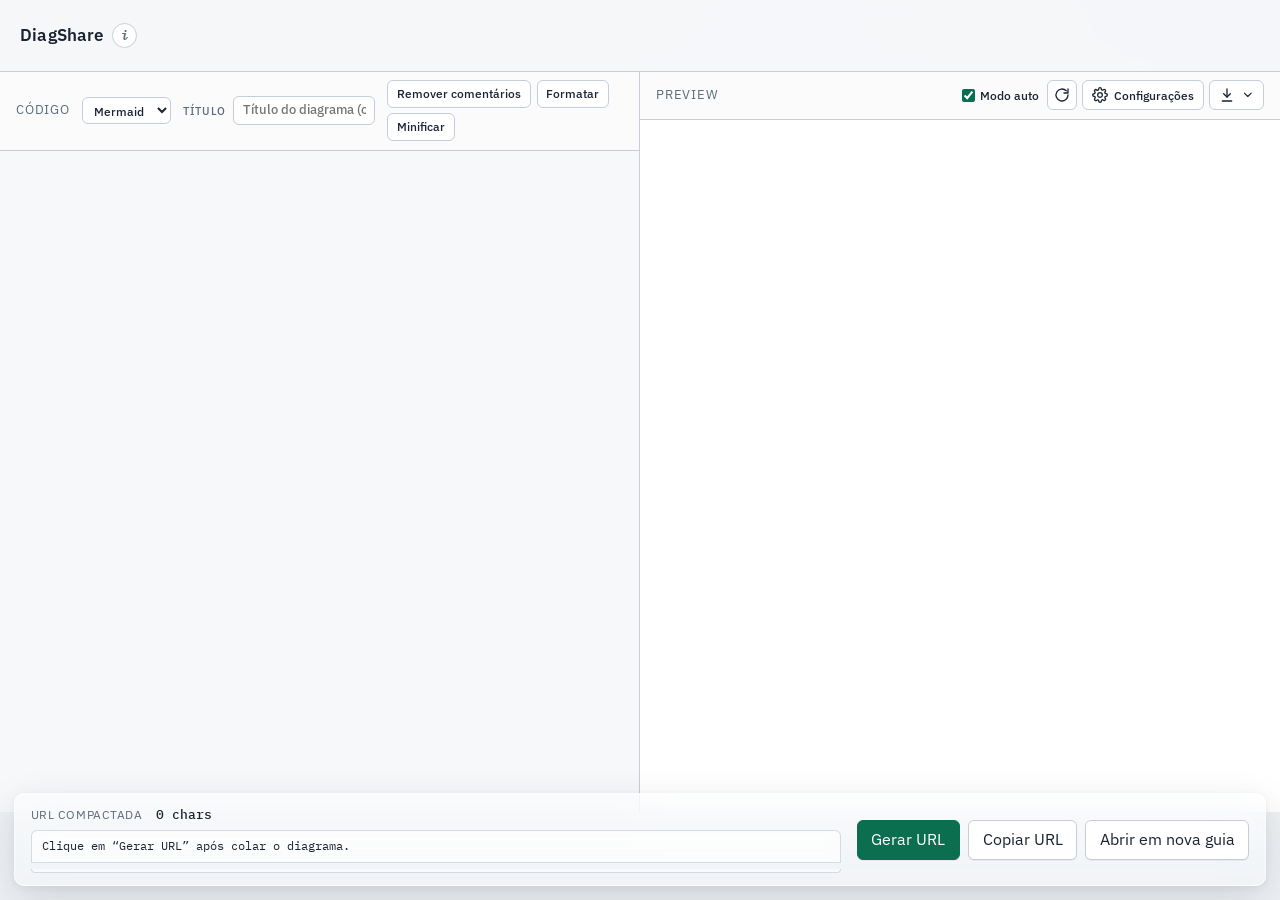
<file: index.html>
<!DOCTYPE html>
<html lang="pt-BR">
  <head>
    <meta charset="utf-8" />
    <meta name="viewport" content="width=device-width, initial-scale=1" />
    <title>DiagShare</title>
    <link rel="icon" href="./favicon.svg" type="image/svg+xml" />
    <link rel="preconnect" href="https://fonts.googleapis.com" />
    <link rel="preconnect" href="https://fonts.gstatic.com" crossorigin />
    <link
      href="https://fonts.googleapis.com/css2?family=IBM+Plex+Mono:wght@400;500&family=IBM+Plex+Sans:wght@400;500;600&display=swap"
      rel="stylesheet"
    />
    <link rel="stylesheet" href="./css/styles.css?v=20260821e" />
    <script type="importmap">
      {
        "imports": {
          "codemirror": "https://esm.sh/codemirror@6.0.1?deps=@codemirror/state@6.5.2,@codemirror/view@6.36.5,@codemirror/language@6.11.0,@codemirror/commands@6.8.0,@codemirror/search@6.5.10,@codemirror/autocomplete@6.18.6,@codemirror/lint@6.8.5",
          "@codemirror/state": "https://esm.sh/@codemirror/state@6.5.2",
          "@codemirror/view": "https://esm.sh/@codemirror/view@6.36.5?deps=@codemirror/state@6.5.2",
          "@codemirror/language": "https://esm.sh/@codemirror/language@6.11.0?deps=@codemirror/state@6.5.2,@codemirror/view@6.36.5",
          "@codemirror/commands": "https://esm.sh/@codemirror/commands@6.8.0?deps=@codemirror/state@6.5.2,@codemirror/view@6.36.5,@codemirror/language@6.11.0",
          "@codemirror/lint": "https://esm.sh/@codemirror/lint@6.8.5?deps=@codemirror/state@6.5.2,@codemirror/view@6.36.5",
          "@lezer/highlight": "https://esm.sh/@lezer/highlight@1.2.1",
          "@lezer/common": "https://esm.sh/@lezer/common@1.2.3"
        }
      }
    </script>
  </head>
  <body data-view="input">
    <header class="app-header" id="app-header">
      <div class="brand-row">
        <div class="brand">DiagShare</div>
        <button
          type="button"
          id="btn-help"
          class="btn-info"
          aria-haspopup="dialog"
          aria-controls="help-dialog"
          title="Como funciona"
        >
          i
        </button>
      </div>
      <p id="status" aria-live="polite"></p>
    </header>

    <dialog id="help-dialog" class="help-dialog">
      <form method="dialog" class="help-dialog-inner">
        <header class="help-dialog-header">
          <h2>Como funciona</h2>
          <button type="submit" class="btn-inline" value="close" aria-label="Fechar">
            Fechar
          </button>
        </header>
        <div class="help-dialog-body">
          <p class="help-intro">
            <strong>DiagShare</strong> é uma forma simples de compartilhar diagramas
            e fórmulas: tudo fica na URL — sem backend, sem servidor. Cole o
            código, gere o link e incorpore em qualquer página com
            <code>&lt;iframe&gt;</code>.
          </p>
          <p class="help-flow-title">Do código à URL</p>
          <div class="help-mermaid-wrap">
            <div class="help-mermaid" data-help-mermaid>
flowchart LR
  A["Código fonte"] --> B["UTF-8"]
  B --> C["Base64"]
  C --> D["GZIP"]
  D --> E["?d= na URL"]
  E --> F["renderer.html"]
            </div>
          </div>
          <p class="help-flow-title">Saídas no renderer</p>
          <div class="help-mermaid-wrap">
            <div class="help-mermaid" data-help-mermaid>
flowchart TB
  F["renderer.html"] --> M["Mermaid SVG"]
  F --> P["PlantUML SVG"]
  F --> D3["D3 Force"]
  F --> L["LaTeX KaTeX"]
            </div>
          </div>
          <ol class="help-steps">
            <li>
              Escreva ou cole <strong>Mermaid</strong>, <strong>PlantUML</strong> ou
              <strong>LaTeX</strong> no editor. O seletor ao lado de “Código” define
              <code>lang=mermaid</code>, <code>lang=puml</code>,
              <code>lang=latex</code> ou <code>lang=json</code> na URL (sem
              <code>lang</code>, o padrão é
              Mermaid).
            </li>
            <li>
              Use o <strong>refresh</strong> no preview ou ligue o <strong>Modo
              auto</strong> para atualizar preview e URL ao digitar.
            </li>
            <li>
              Em <strong>Configurações</strong> do preview: tema, zoom, código-fonte,
              modo “apenas diagrama” e, para Mermaid
              <code>graph</code>/<code>flowchart</code>/<code>mindmap</code>, o modo
              <strong>D3JS Force</strong> (<code>?d3=</code>, <code>?d3c=</code>).
            </li>
            <li>
              (Opcional) Defina um <strong>título</strong> — entra como
              <code>?t=</code> e aparece na visualização compartilhada.
            </li>
            <li>
              <strong>Gerar URL</strong> compacta o conteúdo em <code>?d=</code>.
              Use <strong>Copiar URL</strong> ou <strong>Abrir em nova guia</strong>
              para compartilhar ou embutir.
            </li>
            <li>
              Na página compartilhada o visitante vê o diagrama ou fórmula, com
              opções de editar, tela cheia, zoom (<code>?z=</code>) e ver o código
              (<code>?mmd=show</code> / <code>?mmd=hide</code>).
            </li>
          </ol>
          <p class="help-note">
            Atalhos do editor (apenas Mermaid):
            <strong>Remover comentários</strong>,
            <strong>Formatar</strong> e <strong>Minificar</strong>.
          </p>
        </div>
      </form>
    </dialog>

    <dialog id="preview-settings-dialog" class="preview-settings-dialog">
      <form method="dialog" class="preview-settings-dialog-inner">
        <header class="preview-settings-dialog-header">
          <h2>Configurações do preview</h2>
          <button type="submit" class="btn-inline" value="close" aria-label="Fechar">
            Fechar
          </button>
        </header>
        <div class="preview-settings-dialog-body">
          <label
            id="json-view-mode-field"
            class="theme-select theme-select-block"
            for="sel-json-view-mode"
            hidden
          >
            Visualização JSON
            <select id="sel-json-view-mode" aria-label="Modo de visualização JSON">
              <option value="beautify" selected>Beautify (colapsável)</option>
              <option value="tree">Árvore visual</option>
            </select>
          </label>
          <label class="theme-select theme-select-block" for="sel-theme">
            Tema do diagrama
            <select id="sel-theme" aria-label="Tema do diagrama">
              <option value="neutral" selected>Neutral</option>
              <option value="default">Default</option>
              <option value="forest">Forest</option>
              <option value="dark">Dark</option>
              <option value="base">Base</option>
              <option value="neo">Neo</option>
              <option value="neo-dark">Neo Dark</option>
              <option value="redux">Redux</option>
              <option value="redux-dark">Redux Dark</option>
              <option value="redux-color">Redux Color</option>
              <option value="redux-dark-color">Redux Dark Color</option>
            </select>
          </label>
          <label
            class="preview-settings-check"
            for="chk-zoom-preview"
            title="Ativa zoom/pan no preview e inclui ?z= na URL"
          >
            <input type="checkbox" id="chk-zoom-preview" />
            Modo zoom
          </label>
          <label
            class="preview-settings-check"
            for="chk-show-mmd"
            title="Abre a página compartilhada com o código expandido (?mmd=show)"
          >
            <input type="checkbox" id="chk-show-mmd" />
            Mostrar código
          </label>
          <label
            class="preview-settings-check"
            for="chk-diagram-only"
            title="Página compartilhada mostra só o título e o diagrama, sem botões (?only=1)"
          >
            <input type="checkbox" id="chk-diagram-only" />
            Mostrar apenas diagrama
          </label>
          <label
            class="preview-settings-check d3-force-option"
            for="chk-d3-force"
            hidden
            title="Renderiza graph/flowchart/mindmap com D3 force (?d3=1)"
          >
            <input type="checkbox" id="chk-d3-force" />
            Usar D3JS Force
          </label>
          <button
            type="button"
            id="btn-d3-config"
            class="btn-inline preview-settings-d3-advanced"
            hidden
          >
            Configurações avançadas D3 force…
          </button>
        </div>
      </form>
    </dialog>

    <dialog id="d3-config-dialog" class="d3-config-dialog">
      <form method="dialog" class="d3-config-dialog-inner">
        <header class="d3-config-dialog-header">
          <h2>Configurações D3 Force</h2>
          <button type="submit" class="btn-inline" value="close" aria-label="Fechar">
            Fechar
          </button>
        </header>
        <div class="d3-config-dialog-body">
          <fieldset class="d3-config-group">
            <legend>Comportamento</legend>
            <label class="d3-config-check">
              <input type="checkbox" id="d3-physics-enabled" checked />
              Física habilitada
            </label>
            <label class="d3-config-check">
              <input type="checkbox" id="d3-show-playpause" checked />
              Botão play/pause física visível
            </label>
            <label class="d3-config-check">
              <input type="checkbox" id="d3-drag-when-paused" checked />
              Permitir movimentar nós com física pausada
            </label>
            <div class="d3-config-radios">
              <span class="d3-config-radios-label">Interação do mouse</span>
              <label>
                <input
                  type="radio"
                  name="d3-mouse-mode"
                  value="drag"
                  checked
                />
                Mouse click para arrastar nós
              </label>
              <label>
                <input type="radio" name="d3-mouse-mode" value="repulsion" />
                Mouse causa repulsão nos nós
              </label>
            </div>
            <div class="d3-config-radios">
              <span class="d3-config-radios-label">Exibição dos nós</span>
              <label>
                <input
                  type="radio"
                  name="d3-node-display"
                  value="large"
                  checked
                />
                Nós grandes com todo o texto
              </label>
              <label>
                <input type="radio" name="d3-node-display" value="small" />
                Nós pequenos com texto completo apenas no hover
              </label>
              <label>
                <input type="radio" name="d3-node-display" value="medium" />
                Nós médios com hint de texto e texto completo no hover
              </label>
            </div>
            <label class="d3-config-check">
              <input type="checkbox" id="d3-node-sidebar" />
              Mouseclick no nó abre barra lateral com texto completo e nós pais/filhos
            </label>
            <label class="d3-config-check">
              <input type="checkbox" id="d3-auto-line-wrap" />
              Quebra de linha automática
            </label>
            <label class="d3-config-check">
              <input type="checkbox" id="d3-animate-nodes" />
              Animar nós
            </label>
            <div id="d3-animate-options" class="d3-config-animate-options" hidden>
              <label class="d3-config-slider">
                <span class="d3-config-slider-label">Velocidade (intervalo do ciclo, ms)</span>
                <input
                  type="range"
                  id="d3-animate-speed"
                  min="50"
                  max="2000"
                  step="50"
                  value="300"
                />
                <output id="d3-animate-speed-val">300</output>
              </label>
              <label class="d3-config-slider">
                <span class="d3-config-slider-label">Nós simultâneos</span>
                <input
                  type="range"
                  id="d3-animate-concurrent"
                  min="1"
                  max="20"
                  step="1"
                  value="3"
                />
                <output id="d3-animate-concurrent-val">3</output>
              </label>
              <label class="d3-config-slider">
                <span class="d3-config-slider-label">Raio dos nós raiz (% da altura)</span>
                <input
                  type="range"
                  id="d3-animate-root-radius"
                  min="2"
                  max="100"
                  step="1"
                  value="85"
                />
                <output id="d3-animate-root-radius-val">85</output>
              </label>
              <label class="d3-config-slider">
                <span class="d3-config-slider-label">Raio dos filhos (% da largura do pai)</span>
                <input
                  type="range"
                  id="d3-animate-child-radius"
                  min="5"
                  max="100"
                  step="1"
                  value="50"
                />
                <output id="d3-animate-child-radius-val">50</output>
              </label>
            </div>
          </fieldset>

          <fieldset class="d3-config-group d3-config-group--sliders">
            <legend>Física (d3-force)</legend>
            <label class="d3-config-slider">
              <span class="d3-config-slider-label">Distância dos links</span>
              <input
                type="range"
                id="d3-link-distance"
                min="10"
                max="300"
                step="1"
                value="30"
              />
              <output id="d3-link-distance-val">30</output>
            </label>
            <label class="d3-config-slider">
              <span class="d3-config-slider-label">Força dos links</span>
              <input
                type="range"
                id="d3-link-strength"
                min="0"
                max="2"
                step="0.05"
                value="1"
              />
              <output id="d3-link-strength-val">1</output>
            </label>
            <label class="d3-config-slider">
              <span class="d3-config-slider-label">Carga (repulsão)</span>
              <input
                type="range"
                id="d3-charge-strength"
                min="-500"
                max="0"
                step="5"
                value="-30"
              />
              <output id="d3-charge-strength-val">-30</output>
            </label>
            <label class="d3-config-slider">
              <span class="d3-config-slider-label">Força central</span>
              <input
                type="range"
                id="d3-center-strength"
                min="0"
                max="2"
                step="0.05"
                value="1"
              />
              <output id="d3-center-strength-val">1</output>
            </label>
            <label class="d3-config-slider">
              <span class="d3-config-slider-label">Raio de colisão</span>
              <input
                type="range"
                id="d3-collision-radius"
                min="0"
                max="120"
                step="1"
                value="0"
              />
              <output id="d3-collision-radius-val">0</output>
            </label>
            <label class="d3-config-slider">
              <span class="d3-config-slider-label">Alpha decay</span>
              <input
                type="range"
                id="d3-alpha-decay"
                min="0.001"
                max="0.2"
                step="0.001"
                value="0.0228"
              />
              <output id="d3-alpha-decay-val">0.0228</output>
            </label>
            <label class="d3-config-slider">
              <span class="d3-config-slider-label">Velocity decay</span>
              <input
                type="range"
                id="d3-velocity-decay"
                min="0.05"
                max="0.99"
                step="0.01"
                value="0.4"
              />
              <output id="d3-velocity-decay-val">0.4</output>
            </label>
          </fieldset>
        </div>
        <footer class="d3-config-dialog-footer">
          <button type="button" class="btn-inline d3-config-reset">
            Restaurar padrões
          </button>
          <button type="submit" class="primary">Aplicar</button>
        </footer>
      </form>
    </dialog>

    <main id="view-input">
      <div class="input-layout">
        <section class="panel" aria-labelledby="label-editor">
          <div class="panel-label" id="label-editor">
            <span class="panel-label-text">Código</span>
            <label class="diagram-lang-field" for="sel-diagram-lang">
              <select id="sel-diagram-lang" class="diagram-lang-select" aria-label="Tipo de diagrama">
                <option value="mermaid" selected>Mermaid</option>
                <option value="puml">PlantUML</option>
                <option value="latex">LaTeX</option>
                <option value="json">JSON</option>
              </select>
            </label>
            <div class="title-field">
              <label class="title-field-label" for="diagram-title">Título</label>
              <input
                id="diagram-title"
                class="title-field-input"
                type="text"
                maxlength="160"
                placeholder="Título do diagrama (opcional)"
                autocomplete="off"
              />
            </div>
            <div class="panel-actions">
              <button type="button" id="btn-strip-comments" class="btn-inline">
                Remover comentários
              </button>
              <button type="button" id="btn-format" class="btn-inline">
                Formatar
              </button>
              <button type="button" id="btn-minify" class="btn-inline">
                Minificar
              </button>
            </div>
          </div>
          <div
            id="editor"
            class="editor-host"
            role="textbox"
            aria-label="Código do diagrama"
            aria-multiline="true"
          ></div>
        </section>
        <section class="panel" aria-labelledby="label-preview">
          <div class="panel-label" id="label-preview">
            Preview
            <span id="preview-status" class="preview-status" hidden></span>
            <div class="panel-actions preview-toolbar">
              <label
                class="auto-mode"
                for="chk-auto"
                title="Atualiza preview e URL ao editar"
              >
                <input type="checkbox" id="chk-auto" checked />
                Modo auto
              </label>
              <button
                type="button"
                id="btn-render-preview"
                class="btn-icon-text"
                title="Atualizar preview"
                aria-label="Atualizar preview"
              >
                <svg viewBox="0 0 24 24" aria-hidden="true">
                  <path d="M21 12a9 9 0 1 1-2.64-6.36"></path>
                  <path d="M21 3v6h-6"></path>
                </svg>
              </button>
              <button
                type="button"
                id="btn-preview-settings"
                class="btn-icon-text"
                title="Configurações do preview"
                aria-haspopup="dialog"
                aria-controls="preview-settings-dialog"
              >
                <svg viewBox="0 0 24 24" aria-hidden="true">
                  <path
                    d="M12 15.5A3.5 3.5 0 1 0 12 8.5a3.5 3.5 0 0 0 0 7Z"
                  ></path>
                  <path
                    d="M19.4 15a1.65 1.65 0 0 0 .33 1.82l.06.06a2 2 0 1 1-2.83 2.83l-.06-.06a1.65 1.65 0 0 0-1.82-.33 1.65 1.65 0 0 0-1 1.51V21a2 2 0 1 1-4 0v-.09a1.65 1.65 0 0 0-1-1.51 1.65 1.65 0 0 0-1.82.33l-.06.06a2 2 0 1 1-2.83-2.83l.06-.06a1.65 1.65 0 0 0 .33-1.82 1.65 1.65 0 0 0-1.51-1H3a2 2 0 1 1 0-4h.09a1.65 1.65 0 0 0 1.51-1 1.65 1.65 0 0 0-.33-1.82l-.06-.06a2 2 0 1 1 2.83-2.83l.06.06a1.65 1.65 0 0 0 1.82.33H9a1.65 1.65 0 0 0 1-1.51V3a2 2 0 1 1 4 0v.09a1.65 1.65 0 0 0 1 1.51 1.65 1.65 0 0 0 1.82-.33l.06-.06a2 2 0 1 1 2.83 2.83l-.06.06a1.65 1.65 0 0 0-.33 1.82V9c.26.604.852.997 1.51 1H21a2 2 0 1 1 0 4h-.09a1.65 1.65 0 0 0-1.51 1Z"
                  ></path>
                </svg>
                Configurações
              </button>
              <button
                type="button"
                id="btn-d3-graph-config"
                class="btn-icon-text"
                hidden
                title="Configurações do grafo D3 force"
                aria-haspopup="dialog"
                aria-controls="d3-config-dialog"
              >
                <svg viewBox="0 0 24 24" aria-hidden="true">
                  <circle cx="6" cy="6" r="2.5"></circle>
                  <circle cx="18" cy="6" r="2.5"></circle>
                  <circle cx="12" cy="18" r="2.5"></circle>
                  <path d="M8.2 7.5 10.8 16"></path>
                  <path d="M15.8 7.5 13.2 16"></path>
                  <path d="M7.8 6.8 16.2 6.8"></path>
                </svg>
                Configurações do Grafo
              </button>
              <div class="preview-download-menu">
                <button
                  type="button"
                  id="btn-preview-download"
                  class="btn-icon-text"
                  aria-haspopup="menu"
                  aria-expanded="false"
                  aria-controls="preview-download-menu"
                  title="Baixar preview"
                >
                  <svg viewBox="0 0 24 24" aria-hidden="true">
                    <path d="M12 3v12"></path>
                    <path d="m7 10 5 5 5-5"></path>
                    <path d="M5 21h14"></path>
                  </svg>
                  <svg class="icon-chevron" viewBox="0 0 24 24" aria-hidden="true">
                    <path d="m6 9 6 6 6-6"></path>
                  </svg>
                </button>
                <div
                  id="preview-download-menu"
                  class="preview-menu"
                  role="menu"
                  hidden
                >
                  <button
                    type="button"
                    id="btn-export-preview-png"
                    class="preview-menu-item"
                    role="menuitem"
                  >
                    Salvar PNG
                  </button>
                  <button
                    type="button"
                    id="btn-export-preview-mmd"
                    class="preview-menu-item"
                    role="menuitem"
                  >
                    Baixar .mmd
                  </button>
                  <button
                    type="button"
                    id="btn-export-preview-excalidraw"
                    class="preview-menu-item"
                    role="menuitem"
                  >
                    Baixar Excalidraw
                  </button>
                </div>
              </div>
            </div>
          </div>
          <div class="preview-wrap">
            <iframe
              id="preview-frame"
              class="render-frame"
              title="Preview do diagrama"
              sandbox="allow-scripts"
            ></iframe>
          </div>
          <div id="preview-error" class="error-box" hidden></div>
        </section>
      </div>
      <footer class="input-footer">
        <div class="footer-main">
          <div class="url-preview">
            <div class="url-preview-meta">
              <span class="url-preview-label">URL compactada</span>
              <span id="url-char-count" class="url-char-count">0 chars</span>
            </div>
            <code id="url-preview-text" class="url-preview-text"
              >Clique em “Gerar URL” após colar o diagrama.</code
            >
            <div
              class="url-length-meter"
              role="progressbar"
              aria-valuemin="0"
              aria-valuemax="7500"
              aria-valuenow="0"
              aria-label="Tamanho da URL em relação ao limite seguro"
              title="Limite de aviso: 7500 caracteres (URL Too long em alguns apps)"
            >
              <div id="url-length-meter-fill" class="url-length-meter-fill"></div>
            </div>
          </div>
          <div class="actions">
            <button type="button" class="primary" id="btn-generate-url">
              Gerar URL
            </button>
            <button type="button" id="btn-copy-url">Copiar URL</button>
            <button type="button" id="btn-open-input">Abrir em nova guia</button>
          </div>
        </div>
      </footer>
    </main>

    <main id="view-output" hidden>
      <div class="output-main">
        <h1 id="output-title" class="output-title" hidden></h1>
        <div id="fullscreen-target">
          <iframe
            id="output-frame"
            class="render-frame output-frame"
            title="Diagrama"
            sandbox="allow-scripts"
          ></iframe>
          <div id="output-error" class="error-box" hidden></div>
          <div class="output-actions-shell" id="output-actions-shell">
            <button
              type="button"
              id="btn-output-actions-toggle"
              class="output-actions-toggle"
              aria-expanded="false"
              aria-controls="output-actions-menu"
              title="Opções do diagrama"
              aria-label="Opções do diagrama"
            >
              <svg viewBox="0 0 24 24" aria-hidden="true">
                <path
                  d="M12 15.5A3.5 3.5 0 1 0 12 8.5a3.5 3.5 0 0 0 0 7Z"
                ></path>
                <path
                  d="M19.4 15a1.65 1.65 0 0 0 .33 1.82l.06.06a2 2 0 1 1-2.83 2.83l-.06-.06a1.65 1.65 0 0 0-1.82-.33 1.65 1.65 0 0 0-1 1.51V21a2 2 0 1 1-4 0v-.09a1.65 1.65 0 0 0-1-1.51 1.65 1.65 0 0 0-1.82.33l-.06.06a2 2 0 1 1-2.83-2.83l.06-.06a1.65 1.65 0 0 0 .33-1.82 1.65 1.65 0 0 0-1.51-1H3a2 2 0 1 1 0-4h.09a1.65 1.65 0 0 0 1.51-1 1.65 1.65 0 0 0-.33-1.82l-.06-.06a2 2 0 1 1 2.83-2.83l.06.06a1.65 1.65 0 0 0 1.82.33H9a1.65 1.65 0 0 0 1-1.51V3a2 2 0 1 1 4 0v.09a1.65 1.65 0 0 0 1 1.51 1.65 1.65 0 0 0 1.82-.33l.06-.06a2 2 0 1 1 2.83 2.83l-.06.06a1.65 1.65 0 0 0-.33 1.82V9c.26.604.852.997 1.51 1H21a2 2 0 1 1 0 4h-.09a1.65 1.65 0 0 0-1.51 1Z"
                ></path>
              </svg>
            </button>
            <div
              class="output-actions-menu"
              id="output-actions-menu"
              hidden
              role="menu"
              aria-label="Opções do diagrama"
            >
              <div class="output-actions">
          <button
            type="button"
            id="btn-zoom-mode"
            class="btn-action"
            aria-pressed="false"
            title="Modo zoom: desligado"
            aria-label="Modo zoom: desligado"
          >
            <svg viewBox="0 0 24 24" aria-hidden="true">
              <circle cx="11" cy="11" r="7"></circle>
              <path d="m21 21-4.35-4.35"></path>
              <path class="icon-zoom-plus" d="M11 8v6M8 11h6"></path>
            </svg>
            <span class="btn-label">Zoom desligado</span>
          </button>
          <button
            type="button"
            id="btn-fullscreen"
            class="btn-action"
            title="Ver em tela cheia"
            aria-label="Ver em tela cheia"
          >
            <svg viewBox="0 0 24 24" aria-hidden="true">
              <path d="M8 3H5a2 2 0 0 0-2 2v3"></path>
              <path d="M16 3h3a2 2 0 0 1 2 2v3"></path>
              <path d="M8 21H5a2 2 0 0 1-2-2v-3"></path>
              <path d="M16 21h3a2 2 0 0 0 2-2v-3"></path>
            </svg>
            <span class="btn-label">Tela cheia</span>
          </button>
          <button
            type="button"
            id="btn-edit"
            class="btn-action"
            title="Editar"
            aria-label="Editar"
          >
            <svg viewBox="0 0 24 24" aria-hidden="true">
              <path d="M12 20h9"></path>
              <path d="M16.5 3.5a2.12 2.12 0 0 1 3 3L7 19l-4 1 1-4Z"></path>
            </svg>
            <span class="btn-label">Editar</span>
          </button>
          <button
            type="button"
            id="btn-open-output"
            class="btn-action"
            title="Abrir em nova guia"
            aria-label="Abrir em nova guia"
          >
            <svg viewBox="0 0 24 24" aria-hidden="true">
              <path d="M15 3h6v6"></path>
              <path d="M10 14 21 3"></path>
              <path d="M18 13v6a2 2 0 0 1-2 2H5a2 2 0 0 1-2-2V8a2 2 0 0 1 2-2h6"></path>
            </svg>
            <span class="btn-label">Nova guia</span>
          </button>
          <button
            type="button"
            id="btn-toggle-source"
            class="btn-action"
            aria-pressed="false"
            aria-controls="output-source"
            title="Mostrar ou ocultar o código-fonte (?mmd=)"
            aria-label="Ver código"
          >
            <svg viewBox="0 0 24 24" aria-hidden="true">
              <path d="M16 18 22 12 16 6"></path>
              <path d="M8 6 2 12 8 18"></path>
            </svg>
            <span class="btn-label">Ver código</span>
          </button>
          <button
            type="button"
            id="btn-copy-source"
            class="btn-action"
            title="Copiar código"
            aria-label="Copiar código"
          >
            <svg class="icon-copy" viewBox="0 0 24 24" aria-hidden="true">
              <rect x="9" y="9" width="13" height="13" rx="2"></rect>
              <path d="M5 15H4a2 2 0 0 1-2-2V4a2 2 0 0 1 2-2h9a2 2 0 0 1 2 2v1"></path>
            </svg>
            <svg class="icon-check" viewBox="0 0 24 24" aria-hidden="true">
              <path d="M20 6 9 17l-5-5"></path>
            </svg>
            <span class="btn-label">Copiar código</span>
          </button>
          <button
            type="button"
            id="btn-raw-source"
            class="btn-action"
            title="Abrir código como texto puro (?raw=1)"
            aria-label="Código raw"
          >
            <svg viewBox="0 0 24 24" aria-hidden="true">
              <path d="M4 7V4h16v3"></path>
              <path d="M9 20h6"></path>
              <path d="M12 4v16"></path>
            </svg>
            <span class="btn-label">Código raw</span>
          </button>
          <button
            type="button"
            id="btn-export-output-png"
            class="btn-action"
            title="Salvar PNG"
            aria-label="Salvar PNG"
          >
            <svg viewBox="0 0 24 24" aria-hidden="true">
              <path d="M12 3v12"></path>
              <path d="m7 10 5 5 5-5"></path>
              <path d="M5 21h14"></path>
            </svg>
            <span class="btn-label">Salvar PNG</span>
          </button>
          <button
            type="button"
            id="btn-export-output-mmd"
            class="btn-action"
            title="Baixar .mmd"
            aria-label="Baixar .mmd"
          >
            <svg viewBox="0 0 24 24" aria-hidden="true">
              <path d="M14 3H6a2 2 0 0 0-2 2v14a2 2 0 0 0 2 2h12a2 2 0 0 0 2-2V9Z"></path>
              <path d="M14 3v6h6"></path>
            </svg>
            <span class="btn-label">Baixar .mmd</span>
          </button>
          <button
            type="button"
            id="btn-export-output-excalidraw"
            class="btn-action"
            title="Baixar Excalidraw"
            aria-label="Baixar Excalidraw"
          >
            <svg viewBox="0 0 24 24" aria-hidden="true">
              <path d="M12 20h9"></path>
              <path d="M16.5 3.5a2.12 2.12 0 0 1 3 3L7 19l-4 1 1-4Z"></path>
            </svg>
            <span class="btn-label">Baixar Excalidraw</span>
          </button>
              </div>
            </div>
          </div>
        </div>
        <section
          class="output-source"
          id="output-source"
          data-mmd="hide"
          hidden
          aria-label="Código do diagrama"
        >
          <div id="output-source-viewer" class="output-source-viewer"></div>
          <textarea
            id="output-source-code"
            class="output-source-code"
            readonly
            spellcheck="false"
            aria-label="Código-fonte do diagrama"
          ></textarea>
        </section>
      </div>
    </main>

    <a class="sr-only" href="./llms.txt" rel="help">
      Guia para LLMs/agentes: como este app funciona e como construir ou
      decodificar uma URL de diagrama (Mermaid ou PlantUML).
    </a>

    <script type="module" src="./js/app.js?v=20261021b"></script>
  </body>
</html>
</file>
<file: css/styles.css>
:root {
  --bg: #eef1f4;
  --bg-panel: #f7f8fa;
  --ink: #1a2332;
  --muted: #5c6b7a;
  --line: #c5ced8;
  --accent: #0b6e4f;
  --accent-ink: #ffffff;
  --warn: #9a5b00;
  --error: #a32020;
  --ok: #0b6e4f;
  --shadow: 0 1px 0 rgba(26, 35, 50, 0.06);
  --font: "IBM Plex Sans", "Segoe UI", sans-serif;
  --mono: "IBM Plex Mono", ui-monospace, monospace;
  --radius: 6px;
}

*,
*::before,
*::after {
  box-sizing: border-box;
}

html,
body {
  margin: 0;
  height: 100%;
}

body {
  font-family: var(--font);
  color: var(--ink);
  background:
    radial-gradient(1200px 500px at 10% -10%, #d9e6df 0%, transparent 55%),
    radial-gradient(900px 400px at 100% 0%, #d5e0ec 0%, transparent 50%),
    var(--bg);
  line-height: 1.45;
}

body[data-view="input"] {
  height: 100dvh;
  max-height: 100dvh;
  display: flex;
  flex-direction: column;
  overflow: hidden;
}

body[data-view="output"] {
  background: #f4f6f8;
  min-height: 100%;
  height: auto;
  overflow: auto;
}

body[data-view="output"] .app-header {
  display: flex;
  justify-content: flex-start;
  border: 0;
  background: transparent;
  /* Evita faixa desfocada em cima do diagrama (backdrop-filter no header full-width). */
  backdrop-filter: none;
  -webkit-backdrop-filter: none;
  position: absolute;
  top: 0;
  left: 0;
  right: auto;
  width: auto;
  padding: 0.75rem 1rem;
  pointer-events: none;
  z-index: 20;
  box-shadow: none;
}

body[data-view="output"] .app-header .brand-row {
  pointer-events: auto;
}

body[data-view="output"] .app-header .brand {
  display: none;
}

body[data-view="output"] #status {
  display: none;
}

[hidden] {
  display: none !important;
}

.app-header {
  display: flex;
  align-items: center;
  justify-content: space-between;
  gap: 1rem;
  padding: 0.85rem 1.25rem;
  border-bottom: 1px solid var(--line);
  background: rgba(247, 248, 250, 0.92);
  backdrop-filter: blur(6px);
  flex-shrink: 0;
  z-index: 10;
}

.brand-row {
  display: flex;
  align-items: center;
  gap: 0.55rem;
}

.brand {
  font-weight: 600;
  letter-spacing: 0.01em;
  font-size: 1.05rem;
}

.btn-info {
  width: 1.55rem;
  height: 1.55rem;
  padding: 0;
  border-radius: 999px;
  display: inline-flex;
  align-items: center;
  justify-content: center;
  font-family: var(--mono);
  font-size: 0.8rem;
  font-weight: 600;
  font-style: italic;
  line-height: 1;
  color: var(--muted);
  background: #fff;
  border-color: var(--line);
  box-shadow: none;
}

.btn-info:hover {
  color: var(--accent);
  border-color: var(--accent);
}

.help-dialog {
  border: 1px solid var(--line);
  border-radius: calc(var(--radius) + 2px);
  padding: 0;
  max-width: min(520px, calc(100vw - 2rem));
  width: 100%;
  background: #fff;
  color: var(--ink);
  box-shadow: 0 18px 48px rgba(26, 35, 50, 0.18);
}

.help-dialog::backdrop {
  background: rgba(26, 35, 50, 0.35);
  backdrop-filter: blur(2px);
}

.help-dialog-inner {
  margin: 0;
}

.help-dialog-header {
  display: flex;
  align-items: center;
  justify-content: space-between;
  gap: 0.75rem;
  padding: 0.85rem 1rem;
  border-bottom: 1px solid var(--line);
  background: var(--bg-panel);
}

.help-dialog-header h2 {
  margin: 0;
  font-size: 1rem;
  font-weight: 600;
}

.help-dialog-body {
  padding: 1rem 1.1rem 1.15rem;
}

.help-intro {
  margin: 0 0 1rem;
  font-size: 0.92rem;
  color: var(--ink);
  line-height: 1.5;
}

.help-flow-title {
  margin: 0.25rem 0 0.5rem;
  font-size: 0.85rem;
  font-weight: 600;
  color: var(--muted);
}

.help-mermaid-wrap {
  margin: 0 0 1rem;
  padding: 0.75rem;
  background: var(--bg);
  border: 1px solid var(--line);
  border-radius: 8px;
  overflow: auto;
}

.help-mermaid {
  display: flex;
  justify-content: center;
  min-height: 2rem;
}

.help-mermaid svg {
  max-width: 100%;
  height: auto;
}

.help-steps {
  margin: 0;
  padding-left: 1.2rem;
  display: flex;
  flex-direction: column;
  gap: 0.75rem;
  font-size: 0.92rem;
  color: var(--ink);
}

.help-steps li::marker {
  color: var(--accent);
  font-weight: 600;
}

.help-steps code {
  font-family: var(--mono);
  font-size: 0.82em;
  background: var(--bg);
  padding: 0.05em 0.3em;
  border-radius: 3px;
}

.help-note {
  margin: 1rem 0 0;
  padding-top: 0.85rem;
  border-top: 1px solid var(--line);
  font-size: 0.85rem;
  color: var(--muted);
}

.actions {
  display: flex;
  flex-wrap: wrap;
  gap: 0.5rem;
  align-items: center;
}

button {
  font: inherit;
  cursor: pointer;
  border: 1px solid var(--line);
  background: #fff;
  color: var(--ink);
  border-radius: var(--radius);
  padding: 0.45rem 0.85rem;
  box-shadow: var(--shadow);
}

button:hover {
  border-color: #9aabba;
}

button.primary {
  background: var(--accent);
  border-color: var(--accent);
  color: var(--accent-ink);
}

button.primary:hover {
  filter: brightness(1.05);
}

#status {
  font-size: 0.85rem;
  color: var(--muted);
  min-height: 1.2em;
}

#status[data-tone="ok"] {
  color: var(--ok);
}

#status[data-tone="warn"] {
  color: var(--warn);
}

#status[data-tone="error"] {
  color: var(--error);
}

#view-input {
  flex: 1;
  min-height: 0;
  display: flex;
  flex-direction: column;
  position: relative;
  overflow: hidden;
}

.input-layout {
  display: grid;
  grid-template-columns: 1fr 1fr;
  gap: 0;
  flex: 1;
  min-height: 0;
  height: 100%;
  /* reserva espaço visual sob a barra flutuante da URL */
  padding-bottom: 5.5rem;
}

@media (max-width: 900px) {
  .input-layout {
    grid-template-columns: 1fr;
    grid-template-rows: minmax(0, 1fr) minmax(0, 1fr);
    padding-bottom: 7.5rem;
  }
}

.panel {
  display: flex;
  flex-direction: column;
  min-height: 0;
  height: 100%;
  overflow: hidden;
  border-right: 1px solid var(--line);
  background: var(--bg-panel);
}

.panel:last-child {
  border-right: none;
}

.panel-label {
  flex-shrink: 0;
  padding: 0.55rem 1rem;
  font-size: 0.8rem;
  text-transform: uppercase;
  letter-spacing: 0.06em;
  color: var(--muted);
  border-bottom: 1px solid var(--line);
  background: rgba(255, 255, 255, 0.55);
  display: flex;
  align-items: center;
  gap: 0.75rem;
  min-width: 0;
}

.panel-label-text {
  flex-shrink: 0;
}

.diagram-lang-field {
  display: inline-flex;
  align-items: center;
  gap: 0.35rem;
  flex-shrink: 0;
}

.diagram-lang-select {
  font: inherit;
  font-size: 0.78rem;
  font-weight: 500;
  padding: 0.2rem 0.45rem;
  border: 1px solid var(--line);
  border-radius: var(--radius);
  background: #fff;
  color: var(--ink);
  max-width: 9rem;
}

.title-field {
  display: flex;
  align-items: center;
  gap: 0.45rem;
  flex: 1 1 auto;
  min-width: 8rem;
  max-width: 22rem;
}

.editor-host {
  flex: 1 1 auto;
  width: 100%;
  min-height: 0;
  overflow: hidden;
  position: relative;
}

.editor-host .cm-editor {
  height: 100%;
  outline: none;
}

.preview-wrap {
  position: relative;
  flex: 1 1 auto;
  min-height: 0;
  overflow: hidden;
  background:
    linear-gradient(90deg, rgba(26, 35, 50, 0.03) 1px, transparent 1px) 0 0 / 24px 24px,
    linear-gradient(rgba(26, 35, 50, 0.03) 1px, transparent 1px) 0 0 / 24px 24px,
    #fff;
}

body[data-preview-zoom="on"] .preview-wrap .render-frame {
  /* Viewport do renderer em expand usa 100% da altura do iframe. */
  min-height: 100%;
}

body[data-d3-force="on"] .preview-wrap .render-frame {
  position: absolute;
  inset: 0;
  width: 100%;
  height: 100%;
  min-height: 100%;
}

.preview-status {
  text-transform: none;
  letter-spacing: 0;
  font-size: 0.75rem;
  color: var(--accent);
  font-weight: 500;
}

.panel-actions {
  margin-left: auto;
  display: flex;
  flex-wrap: wrap;
  gap: 0.35rem;
  align-items: center;
}

.preview-toolbar {
  flex-wrap: nowrap;
}

.preview-toolbar .auto-mode {
  margin-right: 0.15rem;
}

.btn-icon-text {
  display: inline-flex;
  align-items: center;
  justify-content: center;
  gap: 0.35rem;
  min-height: 1.85rem;
  padding: 0.25rem 0.55rem;
  box-shadow: none;
  font-size: 0.75rem;
  font-weight: 500;
  text-transform: none;
  letter-spacing: 0;
}

.btn-icon-text svg {
  width: 1rem;
  height: 1rem;
  fill: none;
  stroke: currentColor;
  stroke-width: 2;
  stroke-linecap: round;
  stroke-linejoin: round;
  flex-shrink: 0;
}

#btn-render-preview {
  width: 1.85rem;
  padding-inline: 0.35rem;
}

.preview-download-menu {
  position: relative;
}

.preview-download-menu .icon-chevron {
  width: 0.85rem;
  height: 0.85rem;
}

.preview-download-menu .btn-icon-text.is-open .icon-chevron {
  transform: rotate(180deg);
}

.preview-menu {
  position: absolute;
  top: calc(100% + 0.35rem);
  right: 0;
  z-index: 40;
  min-width: 10.5rem;
  padding: 0.35rem;
  border: 1px solid var(--line);
  border-radius: calc(var(--radius) + 2px);
  background: #fff;
  box-shadow: 0 10px 28px rgba(26, 35, 50, 0.14);
}

.preview-menu-item {
  display: block;
  width: 100%;
  text-align: left;
  border: 0;
  background: transparent;
  box-shadow: none;
  padding: 0.45rem 0.6rem;
  border-radius: 4px;
  font-size: 0.78rem;
  font-weight: 500;
}

.preview-menu-item:hover {
  background: #eef2f6;
}

.preview-settings-dialog {
  border: 1px solid var(--line);
  border-radius: calc(var(--radius) + 2px);
  padding: 0;
  max-width: min(460px, calc(100vw - 2rem));
  width: 100%;
  background: #fff;
  color: var(--ink);
  box-shadow: 0 18px 48px rgba(26, 35, 50, 0.18);
}

.preview-settings-dialog::backdrop {
  background: rgba(26, 35, 50, 0.35);
  backdrop-filter: blur(2px);
}

.preview-settings-dialog-inner {
  margin: 0;
}

.preview-settings-dialog-header {
  display: flex;
  align-items: center;
  justify-content: space-between;
  gap: 0.75rem;
  padding: 0.85rem 1rem;
  border-bottom: 1px solid var(--line);
  background: var(--bg-panel);
}

.preview-settings-dialog-header h2 {
  margin: 0;
  font-size: 1rem;
  font-weight: 600;
}

.preview-settings-dialog-body {
  padding: 1rem;
  display: flex;
  flex-direction: column;
  gap: 0.65rem;
}

.preview-settings-check {
  display: flex;
  align-items: center;
  gap: 0.5rem;
  font-size: 0.88rem;
  cursor: pointer;
  user-select: none;
}

.preview-settings-check input {
  margin: 0;
  accent-color: var(--accent);
}

.theme-select-block {
  flex-direction: column;
  align-items: stretch;
  gap: 0.35rem;
  margin-bottom: 0.25rem;
}

.theme-select-block select {
  max-width: none;
  width: 100%;
}

.preview-settings-d3-advanced {
  align-self: flex-start;
  margin-top: 0.15rem;
}

@media (max-width: 900px) {
  .preview-toolbar {
    flex-wrap: wrap;
    justify-content: flex-end;
  }
}

.theme-select {
  display: inline-flex;
  align-items: center;
  gap: 0.35rem;
  font-size: 0.75rem;
  font-weight: 500;
  text-transform: none;
  letter-spacing: 0;
  color: var(--ink);
  user-select: none;
}

.theme-select select {
  font: inherit;
  font-size: 0.75rem;
  font-weight: 500;
  color: var(--ink);
  background: #fff;
  border: 1px solid var(--line);
  border-radius: 6px;
  padding: 0.2rem 0.4rem;
  max-width: 10.5rem;
  cursor: pointer;
}

.theme-select select:focus {
  outline: 2px solid rgba(37, 99, 235, 0.35);
  outline-offset: 1px;
}

.auto-mode {
  display: inline-flex;
  align-items: center;
  gap: 0.35rem;
  font-size: 0.75rem;
  font-weight: 500;
  text-transform: none;
  letter-spacing: 0;
  color: var(--ink);
  cursor: pointer;
  user-select: none;
}

.auto-mode input {
  margin: 0;
  accent-color: var(--accent);
}

.btn-inline {
  text-transform: none;
  letter-spacing: 0;
  font-size: 0.75rem;
  font-weight: 500;
  padding: 0.25rem 0.55rem;
  box-shadow: none;
}

.btn-icon {
  display: inline-flex;
  align-items: center;
  justify-content: center;
  width: 1.85rem;
  height: 1.85rem;
  padding: 0;
  box-shadow: none;
}

.btn-icon svg {
  width: 1rem;
  height: 1rem;
  fill: none;
  stroke: currentColor;
  stroke-width: 2;
  stroke-linecap: round;
  stroke-linejoin: round;
}

.d3-config-dialog {
  border: 1px solid var(--line);
  border-radius: calc(var(--radius) + 2px);
  padding: 0;
  max-width: min(560px, calc(100vw - 2rem));
  width: 100%;
  background: #fff;
  color: var(--ink);
  box-shadow: 0 18px 48px rgba(26, 35, 50, 0.18);
}

.d3-config-dialog::backdrop {
  background: rgba(26, 35, 50, 0.35);
  backdrop-filter: blur(2px);
}

.d3-config-dialog-inner {
  margin: 0;
}

.d3-config-dialog-header,
.d3-config-dialog-footer {
  display: flex;
  align-items: center;
  justify-content: space-between;
  gap: 0.75rem;
  padding: 0.85rem 1rem;
  background: var(--bg-panel);
}

.d3-config-dialog-header {
  border-bottom: 1px solid var(--line);
}

.d3-config-dialog-header h2 {
  margin: 0;
  font-size: 1rem;
  font-weight: 600;
}

.d3-config-dialog-footer {
  border-top: 1px solid var(--line);
}

.d3-config-dialog-body {
  padding: 1rem;
  display: flex;
  flex-direction: column;
  gap: 1rem;
  max-height: min(70vh, 560px);
  overflow: auto;
}

.d3-config-group {
  margin: 0;
  padding: 0.75rem;
  border: 1px solid var(--line);
  border-radius: var(--radius);
}

.d3-config-group legend {
  padding: 0 0.35rem;
  font-size: 0.8rem;
  font-weight: 600;
  color: var(--muted);
}

.d3-config-check,
.d3-config-radios label {
  display: flex;
  align-items: center;
  gap: 0.5rem;
  font-size: 0.88rem;
  margin-top: 0.55rem;
}

.d3-config-radios {
  display: flex;
  flex-direction: column;
  gap: 0.35rem;
  margin-top: 0.65rem;
}

.d3-config-radios-label {
  font-size: 0.78rem;
  font-weight: 600;
  color: var(--muted);
}

.d3-config-animate-options {
  display: flex;
  flex-direction: column;
  gap: 0.65rem;
  margin-top: 0.35rem;
  padding-left: 0.35rem;
  border-left: 2px solid var(--line);
}

.d3-config-animate-options[hidden] {
  display: none !important;
}

.d3-config-group--sliders {
  display: grid;
  grid-template-columns: minmax(9.5rem, 11rem) minmax(0, 1fr) 4rem;
  column-gap: 0.75rem;
  row-gap: 0.55rem;
  align-items: center;
}

.d3-config-group--sliders legend {
  grid-column: 1 / -1;
}

.d3-config-group--sliders .d3-config-slider {
  display: contents;
}

.d3-config-slider-label {
  font-size: 0.88rem;
}

.d3-config-group--sliders input[type="range"] {
  width: 100%;
  min-width: 0;
  accent-color: var(--accent);
}

.d3-config-group--sliders output {
  justify-self: end;
  min-width: 0;
  font-family: var(--mono);
  font-size: 0.78rem;
  color: var(--muted);
  text-align: right;
}

.d3-config-slider {
  flex-wrap: wrap;
}

.d3-config-slider input[type="range"] {
  flex: 1 1 160px;
  accent-color: var(--accent);
}

.d3-config-slider output {
  min-width: 3.5rem;
  font-family: var(--mono);
  font-size: 0.78rem;
  color: var(--muted);
}

body[data-d3-output="on"] #view-output {
  height: 100vh;
  min-height: 100vh;
  width: 100vw;
  max-width: 100vw;
  overflow: hidden;
}

body[data-d3-output="on"] .output-main {
  flex: 1;
  min-height: 0;
  height: 100%;
  padding: 0;
  width: 100%;
}

body[data-d3-output="on"] #fullscreen-target {
  flex: 1;
  min-height: 0;
  display: flex;
  flex-direction: column;
  width: 100%;
}

body[data-d3-output="on"] .output-frame {
  flex: 1;
  width: 100%;
  height: 100%;
  min-height: 0;
}

body[data-d3-output="on"] .output-actions-shell {
  z-index: 6;
}

body[data-d3-force="on"] .preview-wrap {
  flex: 1 1 auto;
  min-height: 0;
  display: flex;
  flex-direction: column;
  background:
    radial-gradient(circle at 20% 20%, rgba(11, 110, 79, 0.06), transparent 45%),
    linear-gradient(90deg, rgba(26, 35, 50, 0.03) 1px, transparent 1px) 0 0 / 24px 24px,
    linear-gradient(rgba(26, 35, 50, 0.03) 1px, transparent 1px) 0 0 / 24px 24px,
    #fff;
}

.render-frame {
  display: block;
  width: 100%;
  height: 100%;
  border: 0;
  background: #fff;
}

.preview-wrap .render-frame {
  position: absolute;
  inset: 0;
}

.output-frame {
  position: relative;
  display: block;
  width: 100%;
  height: 280px;
  min-height: 120px;
  border: 0;
  background: #fff;
}

body[data-zoom="on"] .output-frame {
  height: 100vh;
  min-height: 100vh;
}

body[data-zoom="on"] #fullscreen-target {
  min-height: 100vh;
}

body[data-zoom="off"] #fullscreen-target {
  min-height: 0;
}

#btn-zoom-mode[aria-pressed="true"] {
  background: var(--accent);
  border-color: var(--accent);
  color: #fff;
}

#btn-zoom-mode[aria-pressed="true"] .icon-zoom-plus {
  display: none;
}

.btn-action {
  display: inline-flex;
  align-items: center;
  justify-content: center;
  gap: 0.4rem;
  min-height: 2.5rem;
  padding: 0.4rem 0.75rem;
  flex-shrink: 0;
  font-size: 0.85rem;
  font-weight: 500;
}

.btn-action svg {
  width: 1.15rem;
  height: 1.15rem;
  flex-shrink: 0;
  fill: none;
  stroke: currentColor;
  stroke-width: 2;
  stroke-linecap: round;
  stroke-linejoin: round;
  pointer-events: none;
}

.btn-action .btn-label {
  line-height: 1.2;
  white-space: nowrap;
}

.btn-action .icon-check {
  display: none;
}

.btn-action.is-copied .icon-copy {
  display: none;
}

.btn-action.is-copied .icon-check {
  display: block;
}

.empty-hint {
  margin: 2rem 0;
  text-align: center;
  color: var(--muted);
}

.error-box {
  flex-shrink: 0;
  display: flex;
  align-items: center;
  flex-wrap: wrap;
  gap: 0.6rem;
  margin: 0.75rem 1rem 1rem;
  padding: 0.75rem 0.9rem;
  border: 1px solid #e2b4b4;
  background: #fff5f5;
  color: var(--error);
  border-radius: var(--radius);
  font-size: 0.9rem;
}

.error-box-message {
  flex: 1 1 auto;
  white-space: pre-wrap;
}

.error-box-retry {
  flex-shrink: 0;
}

.input-footer {
  position: absolute;
  left: 0.85rem;
  right: 0.85rem;
  bottom: 0.85rem;
  z-index: 30;
  display: flex;
  flex-direction: column;
  gap: 0.65rem;
  padding: 0.75rem 1rem;
  border: 1px solid rgba(255, 255, 255, 0.55);
  border-radius: calc(var(--radius) + 4px);
  background:
    linear-gradient(
      180deg,
      rgba(255, 255, 255, 0.55) 0%,
      rgba(247, 248, 250, 0.38) 100%
    );
  backdrop-filter: blur(22px) saturate(1.35);
  -webkit-backdrop-filter: blur(22px) saturate(1.35);
  box-shadow:
    0 14px 40px rgba(26, 35, 50, 0.14),
    0 2px 8px rgba(26, 35, 50, 0.06),
    inset 0 1px 0 rgba(255, 255, 255, 0.65);
}

.title-field-label {
  font-size: 0.7rem;
  text-transform: uppercase;
  letter-spacing: 0.06em;
  color: var(--muted);
  font-weight: 500;
  flex-shrink: 0;
}

.title-field-input {
  width: 100%;
  min-width: 0;
  font: inherit;
  font-size: 0.8rem;
  font-weight: 500;
  text-transform: none;
  letter-spacing: 0;
  color: var(--ink);
  background: #fff;
  border: 1px solid var(--line);
  border-radius: var(--radius);
  padding: 0.28rem 0.55rem;
  outline: none;
}

.title-field-input:focus {
  border-color: var(--accent);
  box-shadow: 0 0 0 2px rgba(11, 110, 79, 0.15);
}

.footer-main {
  display: grid;
  grid-template-columns: 1fr auto;
  gap: 0.85rem 1rem;
  align-items: center;
  width: 100%;
}

@media (max-width: 1100px) {
  .title-field {
    max-width: none;
  }

  #label-editor {
    flex-wrap: wrap;
  }

  #label-editor .panel-actions {
    width: 100%;
    margin-left: 0;
    justify-content: flex-start;
  }
}

@media (max-width: 900px) {
  .footer-main {
    grid-template-columns: 1fr;
  }
}

.output-title {
  margin: 1.25rem 1rem 0.75rem;
  font-size: clamp(1.35rem, 2.5vw, 1.85rem);
  font-weight: 600;
  letter-spacing: -0.02em;
  color: var(--ink);
  line-height: 1.25;
  text-align: center;
}

.url-preview {
  min-width: 0;
  display: flex;
  flex-direction: column;
  gap: 0.35rem;
}

.url-preview-meta {
  display: flex;
  flex-wrap: wrap;
  gap: 0.5rem 0.85rem;
  align-items: baseline;
}

.url-preview-label {
  font-size: 0.75rem;
  text-transform: uppercase;
  letter-spacing: 0.06em;
  color: var(--muted);
}

.url-char-count {
  font-family: var(--mono);
  font-size: 0.8rem;
  color: var(--ink);
  font-weight: 500;
}

.url-char-count[data-tone="ok"] {
  color: var(--ok);
}

.url-char-count[data-tone="warn"] {
  color: var(--warn);
}

.url-char-count[data-tone="muted"] {
  color: var(--muted);
}

.url-preview-text {
  display: block;
  font-family: var(--mono);
  font-size: 0.75rem;
  line-height: 1.4;
  color: var(--ink);
  background: rgba(255, 255, 255, 0.55);
  border: 1px solid rgba(197, 206, 216, 0.7);
  border-radius: var(--radius) var(--radius) 0 0;
  padding: 0.45rem 0.65rem;
  backdrop-filter: blur(6px);
  -webkit-backdrop-filter: blur(6px);
  max-height: 4.2em;
  overflow: auto;
  word-break: break-all;
  overflow-wrap: anywhere;
  white-space: pre-wrap;
}

.url-length-meter {
  position: relative;
  height: 0.28rem;
  border: 1px solid rgba(197, 206, 216, 0.7);
  border-top: 0;
  border-radius: 0 0 var(--radius) var(--radius);
  background: rgba(255, 255, 255, 0.45);
  overflow: hidden;
}

.url-length-meter-fill {
  height: 100%;
  width: 0;
  background: var(--ok);
  border-radius: 0 0 0 var(--radius);
  transition: width 0.25s ease, background-color 0.25s ease;
}

.url-length-meter-fill[data-state="near"] {
  background: var(--warn);
}

.url-length-meter-fill[data-state="over"] {
  background: var(--error);
}

.url-length-meter[data-state="over"] {
  box-shadow: inset 0 0 0 1px rgba(163, 32, 32, 0.18);
}

#view-output {
  min-height: 100vh;
  display: flex;
  flex-direction: column;
}

.output-main {
  flex: 1;
  display: flex;
  flex-direction: column;
  align-items: stretch;
  padding: 0 0 1.5rem;
  width: 100%;
}

#fullscreen-target {
  width: 100%;
  max-width: none;
  background: #fff;
  border: 0;
  border-radius: 0;
  padding: 0;
  box-shadow: none;
  position: relative;
}

#fullscreen-target:fullscreen {
  width: 100%;
  height: 100%;
  border: 0;
  border-radius: 0;
  padding: 0;
  overflow: hidden;
  display: flex;
  flex-direction: column;
  background: #fff;
}

#fullscreen-target:fullscreen .output-frame {
  width: 100%;
  flex: 1;
  height: 100%;
  min-height: 0;
}

.output-source {
  width: 100%;
  margin: 0.5rem 0 0;
  padding: 0;
  box-sizing: border-box;
  position: relative;
}

.output-source-viewer {
  display: none;
  width: 100%;
  border-top: 1px solid var(--line);
  border-bottom: 1px solid var(--line);
  background: #fff;
  min-height: 0;
  max-height: min(36vh, 360px);
  overflow: hidden;
}

.output-source-viewer .cm-editor {
  height: 100%;
  max-height: min(36vh, 360px);
}

.output-source-code {
  display: block;
  width: 100%;
  margin: 0;
  padding: 0 1rem;
  border: 0;
  border-radius: 0;
  background: #fff;
  font-family: var(--mono);
  font-size: 0.8rem;
  line-height: 1.5;
  color: var(--ink);
  white-space: pre-wrap;
  overflow: auto;
  resize: none;
  box-sizing: border-box;
}

/* Código permanece no DOM (export), mas quase invisível. */
.output-source[data-mmd="hide"] .output-source-code {
  height: 3px;
  min-height: 3px;
  max-height: 3px;
  padding: 0;
  opacity: 0.12;
  overflow: hidden;
  pointer-events: none;
  color: transparent;
  caret-color: transparent;
}

.output-source[data-mmd="hide"] .output-source-viewer {
  display: none;
}

.output-source[data-mmd="show"] .output-source-viewer {
  display: block;
}

.output-source[data-mmd="show"] .output-source-code {
  position: absolute;
  width: 1px;
  height: 1px;
  min-height: 0;
  max-height: none;
  margin: -1px;
  padding: 0;
  overflow: hidden;
  clip: rect(0, 0, 0, 0);
  white-space: pre;
  opacity: 0;
  pointer-events: none;
}

.output-actions {
  display: flex;
  flex-direction: column;
  gap: 0.15rem;
  width: 100%;
  margin: 0;
  padding: 0;
  box-sizing: border-box;
}

.output-actions-shell {
  position: absolute;
  left: 0.75rem;
  bottom: 0.75rem;
  z-index: 5;
  pointer-events: none;
}

.output-actions-toggle {
  pointer-events: auto;
  display: inline-flex;
  align-items: center;
  justify-content: center;
  width: 2.5rem;
  height: 2.5rem;
  padding: 0;
  border: 1px solid rgba(197, 206, 216, 0.95);
  border-radius: 999px;
  background: rgba(255, 255, 255, 0.92);
  color: var(--muted);
  box-shadow: 0 4px 16px rgba(26, 35, 50, 0.12);
  backdrop-filter: blur(8px);
  -webkit-backdrop-filter: blur(8px);
  transition:
    background 0.15s ease,
    border-color 0.15s ease,
    color 0.15s ease,
    box-shadow 0.15s ease;
}

.output-actions-toggle svg {
  width: 1.2rem;
  height: 1.2rem;
  fill: none;
  stroke: currentColor;
  stroke-width: 2;
  stroke-linecap: round;
  stroke-linejoin: round;
  pointer-events: none;
}

.output-actions-toggle:hover {
  color: var(--ink);
  border-color: var(--line);
}

.output-actions-toggle[aria-expanded="true"] {
  background: var(--accent);
  border-color: var(--accent);
  color: var(--accent-ink);
  box-shadow: 0 6px 18px rgba(11, 110, 79, 0.28);
}

.output-actions-menu {
  pointer-events: auto;
  position: absolute;
  left: 0;
  bottom: calc(100% + 0.45rem);
  z-index: 10;
  min-width: 13.5rem;
  max-width: min(18rem, calc(100vw - 2rem));
  max-height: min(60vh, 28rem);
  overflow: auto;
  padding: 0.35rem;
  border: 1px solid var(--line);
  border-radius: calc(var(--radius) + 2px);
  background: rgba(255, 255, 255, 0.98);
  box-shadow: 0 10px 28px rgba(26, 35, 50, 0.16);
  backdrop-filter: blur(10px);
  -webkit-backdrop-filter: blur(10px);
}

.output-actions-menu .btn-action {
  width: 100%;
  justify-content: flex-start;
  min-height: 2.25rem;
  padding: 0.45rem 0.6rem;
  border: 0;
  border-radius: 4px;
  background: transparent;
  box-shadow: none;
  font-size: 0.82rem;
}

.output-actions-menu .btn-action:hover {
  background: #eef2f6;
}

.output-actions-menu #btn-toggle-source[aria-pressed="true"],
.output-actions-menu #btn-zoom-mode[aria-pressed="true"] {
  background: rgba(11, 110, 79, 0.12);
  color: var(--accent);
}

#fullscreen-target:fullscreen .output-actions-shell {
  left: 1rem;
  bottom: 1rem;
}

#btn-toggle-source[aria-pressed="true"] {
  background: var(--accent);
  border-color: var(--accent);
  color: #fff;
}

.sr-only {
  position: absolute;
  width: 1px;
  height: 1px;
  padding: 0;
  margin: -1px;
  overflow: hidden;
  clip: rect(0, 0, 0, 0);
  white-space: nowrap;
  border: 0;
}
</file>
